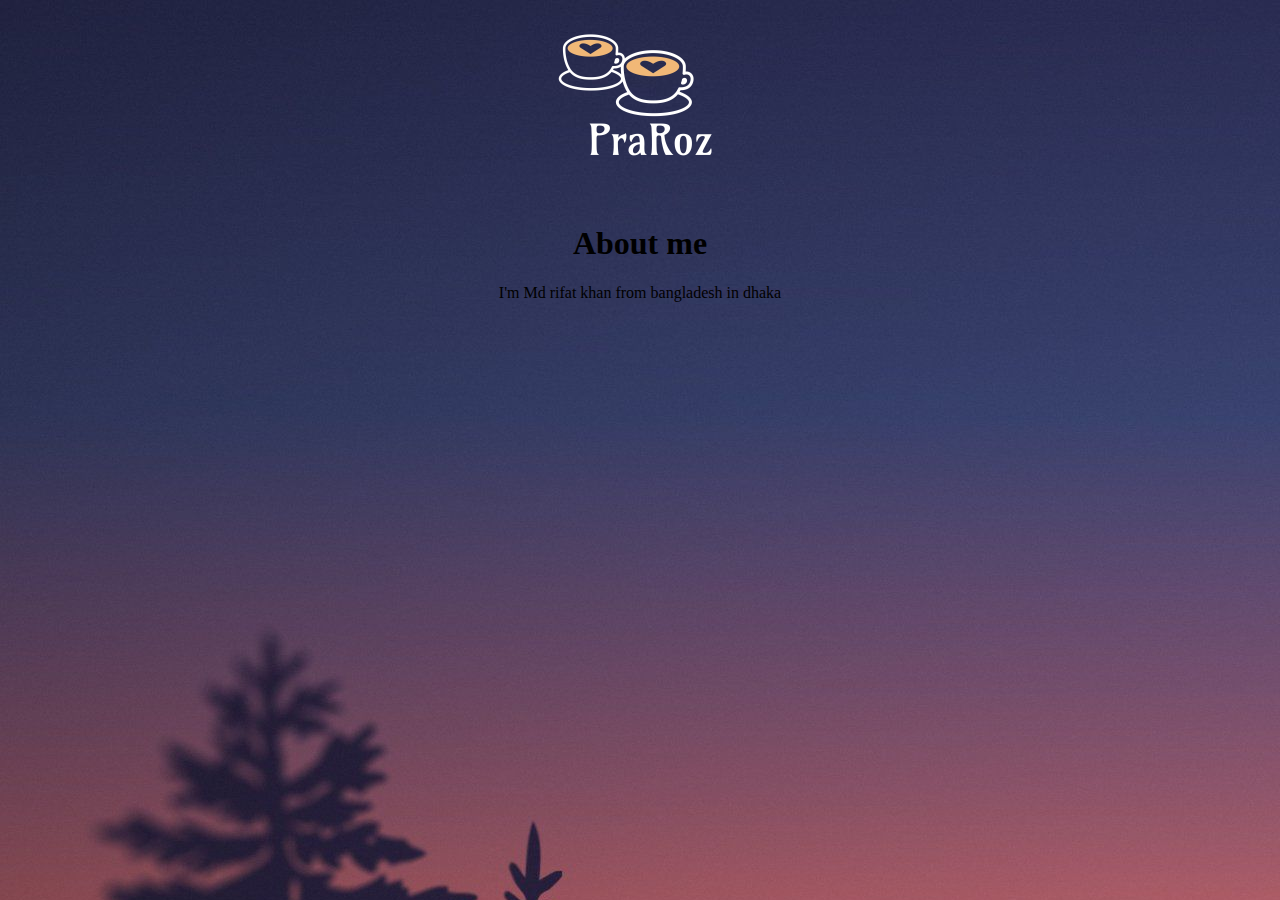
<file: About me.html>
<!DOCTYPE html>
<html lang="en">
<head>
  <title>ABOUT ME</title>
  <link rel="shortcut icon" href="images.jpeg" type="image/x-icon">
  <link rel="stylesheet" href="style5.css">

</head>
<body>
  <img src="logo.png" alt="">
  <H1>About me</H1>
  <p>I'm Md rifat khan from bangladesh in dhaka </p>
  
</body>
</html>
</file>
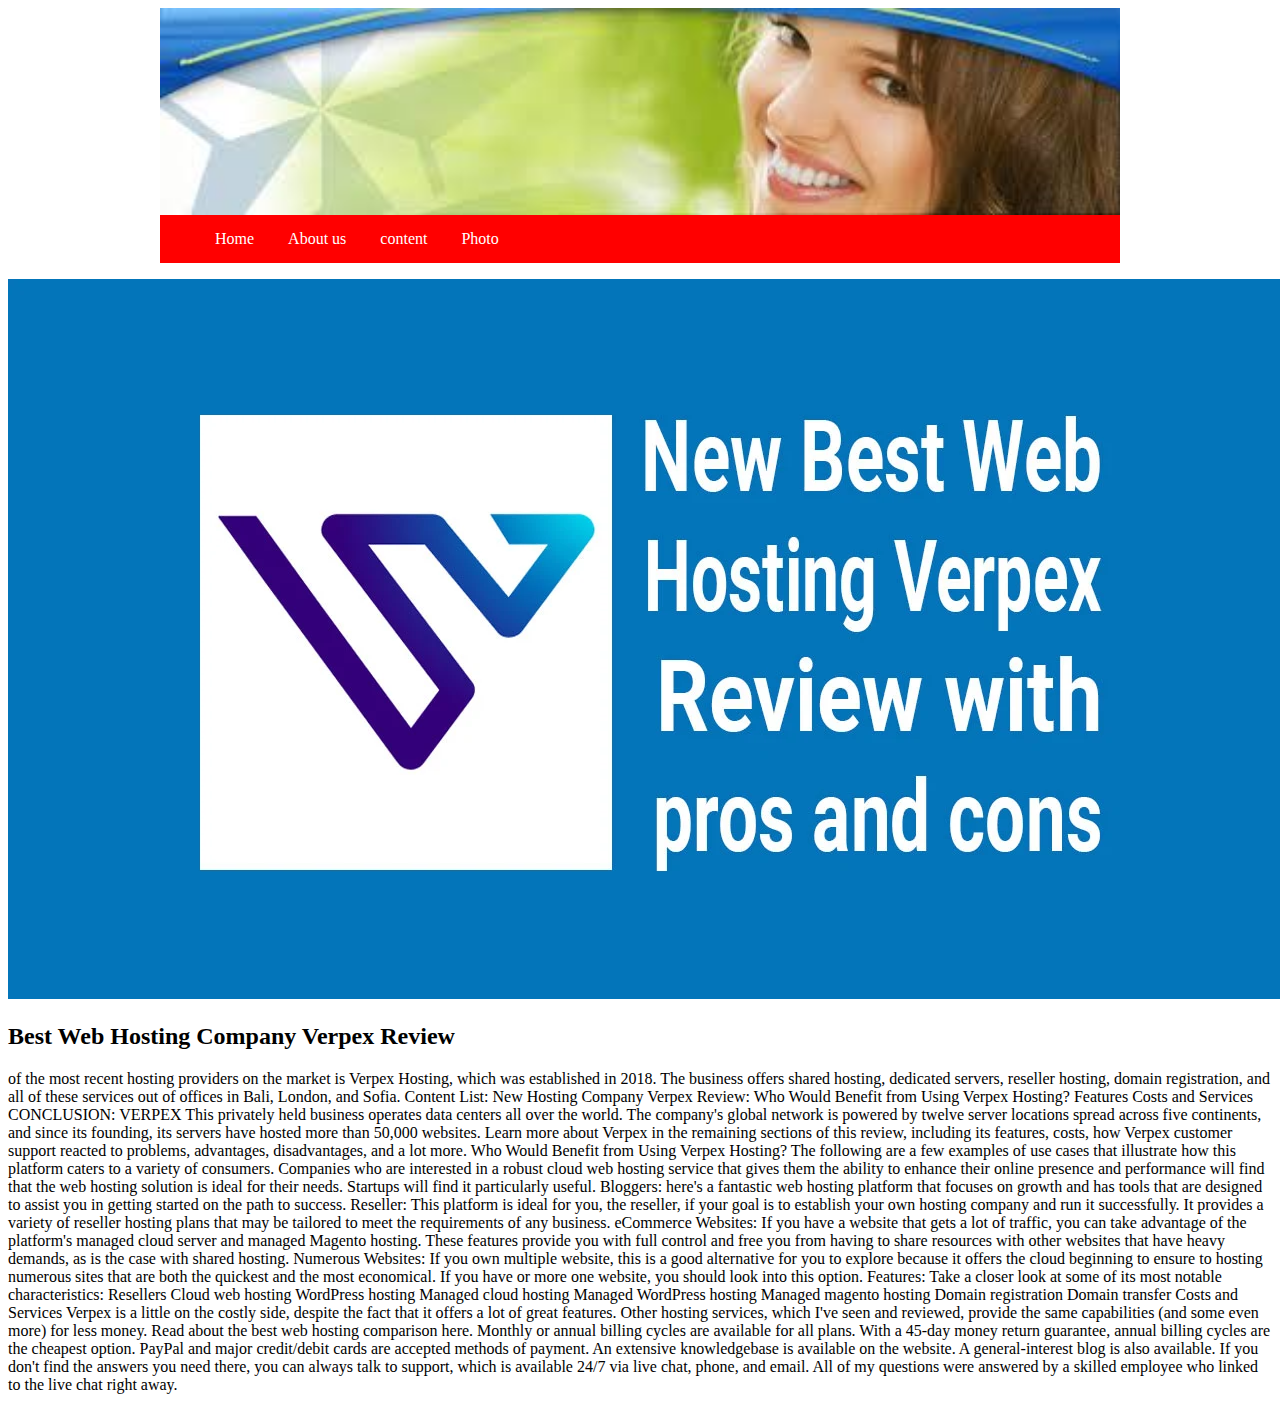
<file: psoffice/content.html>
<!DOCTYPE html>
<html lang="en">
<head>
    <meta charset="UTF-8">
    <meta name="viewport" content="width=device-width, initial-scale=1.0">
    <title>psoffice</title>
    <link rel="shortcut icon" href="download (1).png" type="image/x-icon">
    <link rel="stylesheet" href="style4.css">
</head>
<style>


    
</style>
<body> 
    <div class="warpper">
        <div class="header">
            <img src="download.jpeg" alt="">
        </div>
        <ul class="mainmenu">
    <li><a href="w3school.html">Home</a></li>
    <li><a href="">About us </a></li>
    <li><a href="">content</a></li>
    <li><a href="">Photo  </a></li>
</ul>

</div>
  <div class="img">
   <center><img src="verpex-web-hosting.webp" alt=""></center>
  </div>
<div class="content">
     <h2>Best Web Hosting Company Verpex Review</h2>
     <p> of the most recent hosting providers on the market is Verpex Hosting, which was established in 2018. The business offers shared hosting, dedicated servers, reseller hosting, domain registration, and all of these services out of offices in Bali, London, and Sofia.

     Content List: New Hosting Company Verpex Review:
     Who Would Benefit from Using Verpex Hosting?
     Features
     Costs and Services
     CONCLUSION: VERPEX
     This privately held business operates data centers all over the world. The company's global network is powered by twelve server locations spread across five continents, and since its founding, its servers have hosted more than 50,000 websites.
     
     
     Learn more about Verpex in the remaining sections of this review, including its features, costs, how Verpex customer support reacted to problems, advantages, disadvantages, and a lot more.
     
     Who Would Benefit from Using Verpex Hosting?
     The following are a few examples of use cases that illustrate how this platform caters to a variety of consumers.
     
     Companies who are interested in a robust cloud web hosting service that gives them the ability to enhance their online presence and performance will find that the web hosting solution is ideal for their needs. Startups will find it particularly useful.
     
     
     Bloggers: here's a fantastic web hosting platform that focuses on growth and has tools that are designed to assist you in getting started on the path to success.
     
     Reseller: This platform is ideal for you, the reseller, if your goal is to establish your own hosting company and run it successfully. It provides a variety of reseller hosting plans that may be tailored to meet the requirements of any business.
     
     eCommerce Websites: If you have a website that gets a lot of traffic, you can take advantage of the platform's managed cloud server and managed Magento hosting. These features provide you with full control and free you from having to share resources with other websites that have heavy demands, as is the case with shared hosting.
     
     
     Numerous Websites: If you own multiple website, this is a good alternative for you to explore because it offers the cloud beginning to ensure to hosting numerous sites that are both the quickest and the most economical. If you have or more one website, you should look into this option.
     
     Features: 
     Take a closer look at some of its most notable characteristics:
     
     Resellers
     Cloud web hosting
     WordPress hosting
     Managed cloud hosting
     Managed WordPress hosting
     Managed magento hosting
     Domain registration
     Domain transfer
     Costs and Services
     Verpex is a little on the costly side, despite the fact that it offers a lot of great features. Other hosting services, which I've seen and reviewed, provide the same capabilities (and some even more) for less money. Read about the best web hosting comparison here.
     
     Monthly or annual billing cycles are available for all plans. With a 45-day money return guarantee, annual billing cycles are the cheapest option. PayPal and major credit/debit cards are accepted methods of payment.
     
     An extensive knowledgebase is available on the website. A general-interest blog is also available. If you don't find the answers you need there, you can always talk to support, which is available 24/7 via live chat, phone, and email. All of my questions were answered by a skilled employee who linked to the live chat right away.</p>
</div>
</body>
</html>
</file>
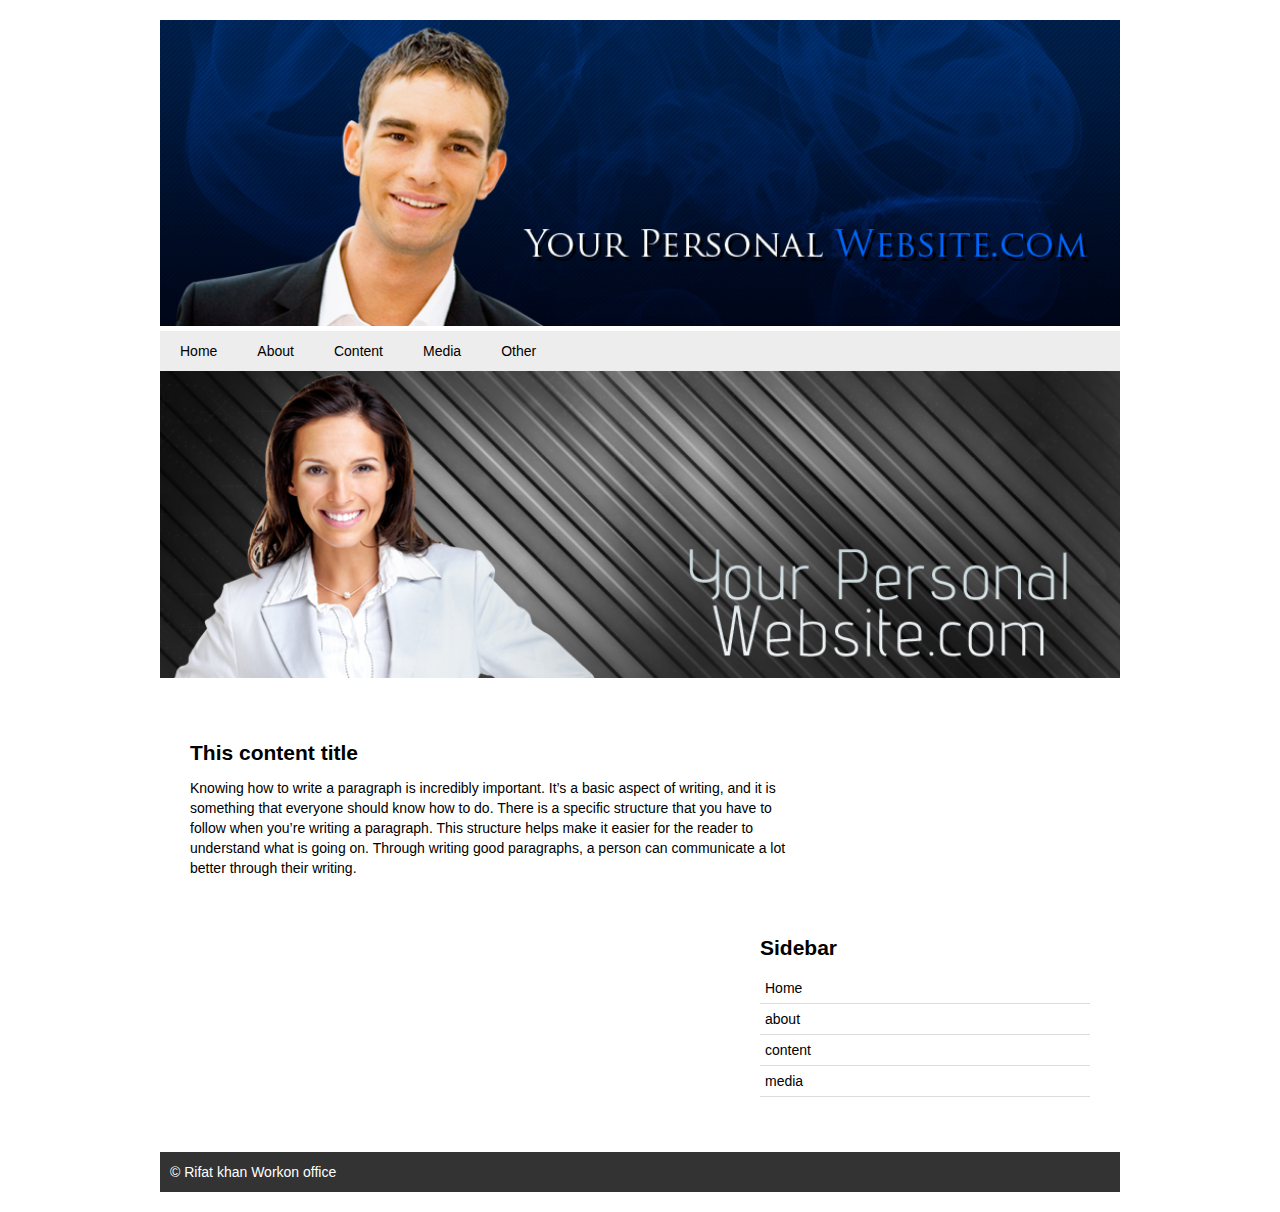
<file: psoffice/index1.html>
<!DOCTYPE html>
<html lang="en">
<head>
    <meta charset="UTF-8">
    <meta name="viewport" content="width=device-width, initial-scale=1.0">
    <title>Work</title>
    <link rel="shortcut icon" href="png-transparent-favicon-computer-icons-world-wide-web-web-page-world-wide-web-blue-game-web-design.png" type="image/x-icon">
    <link rel="stylesheet" href="style1.css">

</head>
<body>
    
        <div class="main">
        <div class="hearder">
            <img src="2.jpg" alt="">
        </div>
        <div class="mainmenu">
        <ul>
            <li><a href="">Home</a></li>
            <li><a href="">About</a></li>
            <li><a href="">Content</a></li>
            <li><a href="">Media</a></li>
            <li><a href="">Other</a></li>

        </div>
        </ul>
        <div class="slider">
            <img src="1.jpg" alt="">
        </div>
        <div class="maincontent">
        <div class="content">
            <h2> This content title</h2>
            <p>Knowing how to write a paragraph is incredibly important. It’s a basic aspect of writing, and it is something that everyone should know how to do. There is a specific structure that you have to follow when you’re writing a paragraph. This structure helps make it easier for the reader to understand what is going on. Through writing good paragraphs, a person can communicate a lot better through their writing.
            </p>
        </div>
        <div class="sidebar">
            <h2>Sidebar</h2>
            <ul>
                <li><a href="">Home</a></li>
                <li><a href="">about</a></li>
                <li><a href="">content</a></li>
                <li><a href="">media</a></li>
            </ul>
        </div>
    </div>
    <div class="footer">
        <p>&copy; Rifat khan Workon office</p>
    </div>
</div>

</body>
</html>
</file>
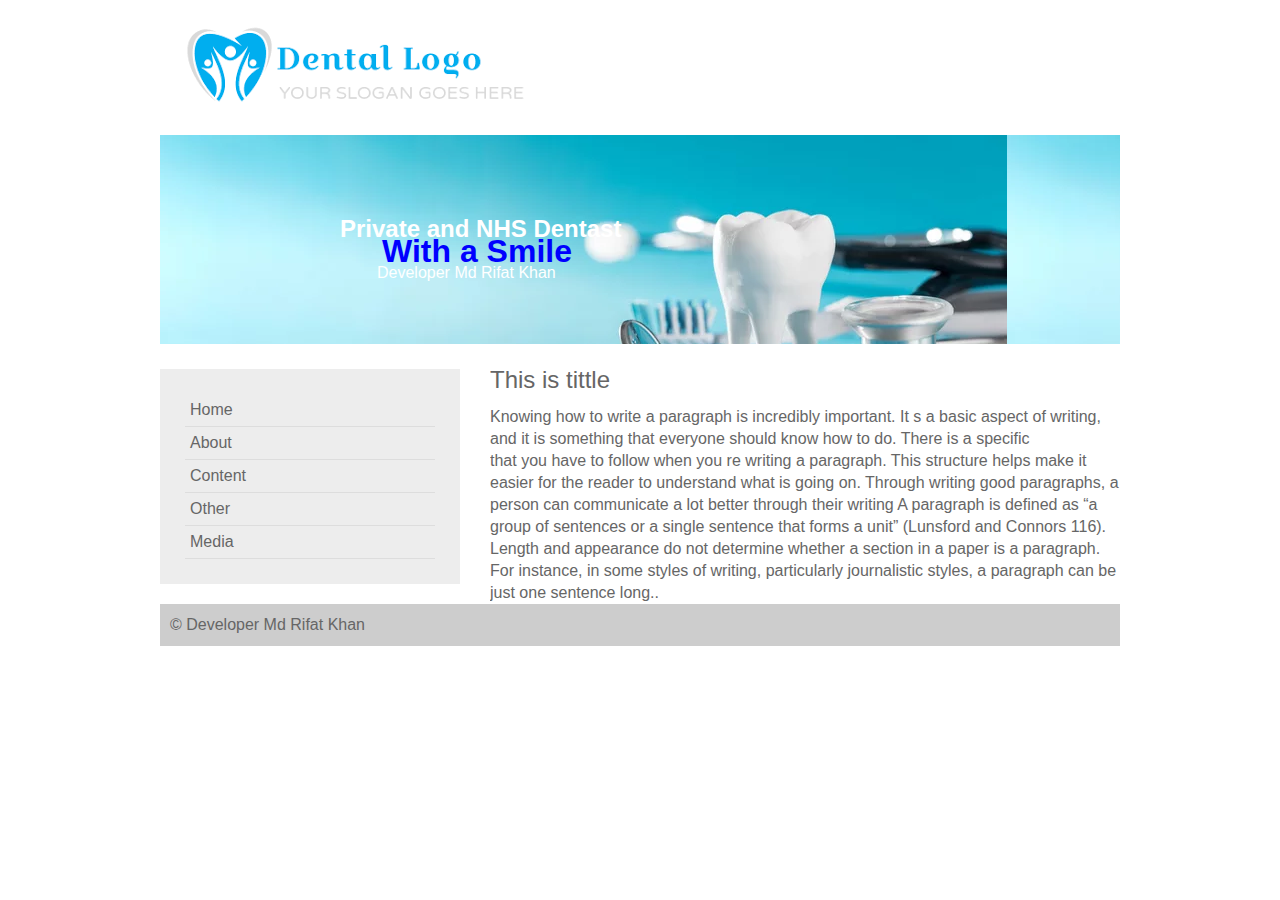
<file: psoffice/offcework.html>
<!DOCTYPE html>
<html lang="en">
<head>
    <meta charset="UTF-8">
    <meta name="viewport" content="width=device-width, initial-scale=1.0">
    <title>Work</title>
    <link rel="stylesheet" href="style3.css">
</head>
<body>
    <div class="fix main">
        <div class=" fix hearder">
            <img src="images.png" alt="">
        </div>
        <div class="fix slider">
            <div class="slider-text">
                 <h2>Private and NHS Dentast</h2>
                 <h1>With a Smile</h1>
                 <p>Developer Md Rifat Khan</p>
        </div>
        </div>
        <div class="fix maincontent">
            <div class="fix sidebar">
                <ul>
                <li> <a href="">Home</a></li>
                <li> <a href="">About</a></li>
                <li> <a href="">Content</a></li>
                <li> <a href="">Other</a></li>
                <li> <a href="">Media</a></li>
            </ul>
            </div>
            <div class="fix content">
                <h2>This is tittle</h2>
                <p>Knowing how to write a paragraph is incredibly important. It s a basic aspect of writing, and it is something that everyone should know how to do. There is a specific</p> <p>that you have to follow when you re writing a paragraph. This structure helps make it easier for the reader to understand what is going on. Through writing good paragraphs, a person can communicate a lot better through their writing A paragraph is defined as “a group of sentences or a single sentence that forms a unit” (Lunsford and Connors 116). Length and appearance do not determine whether a section in a paper is a paragraph. For instance, in some styles of writing, particularly journalistic styles, a paragraph can be just one sentence long..</p>
            </div>

        </div>
        <div class="fix footer">
            <p>&copy; Developer Md Rifat Khan</p>
        </div>

    </div>
</body>
</html>
</file>
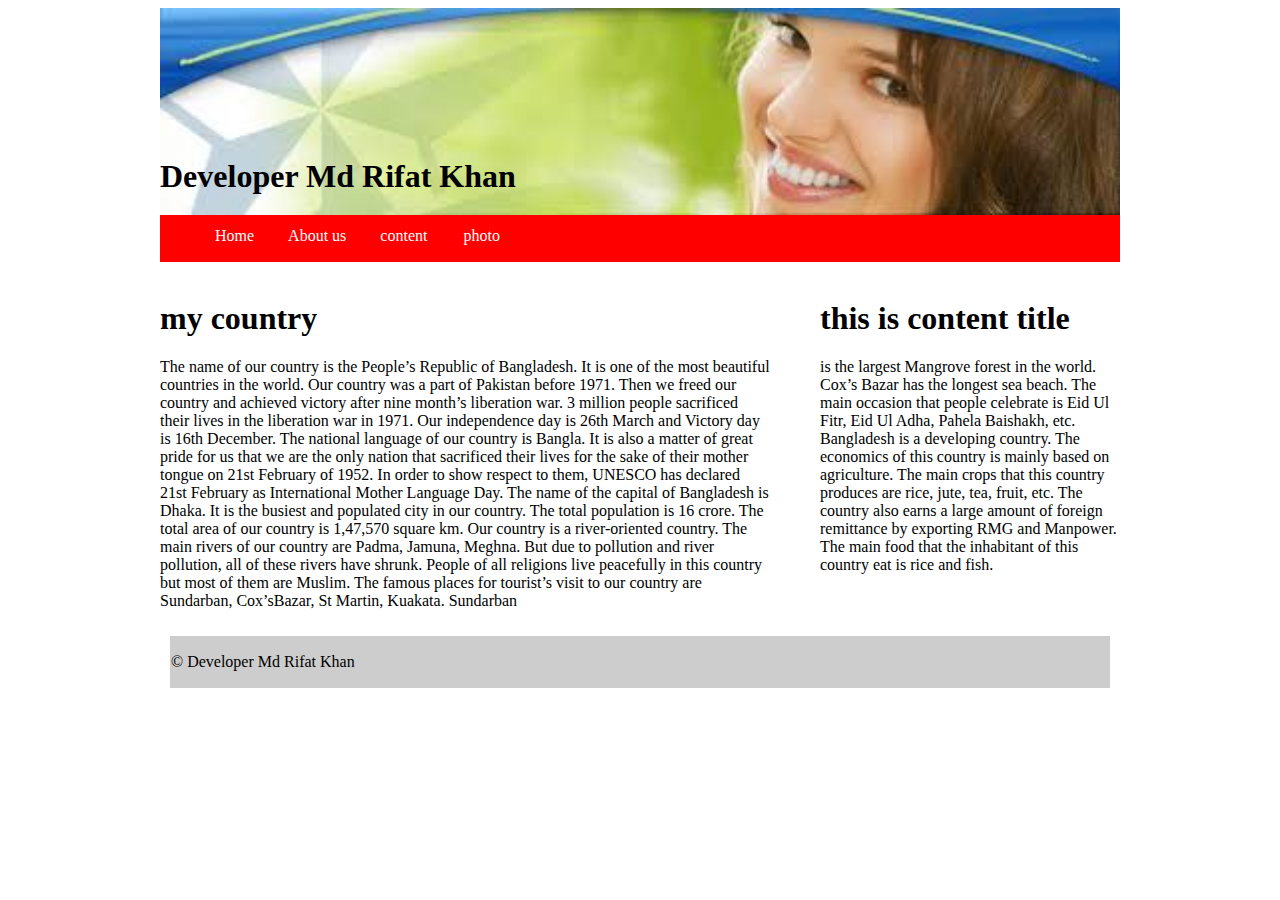
<file: psoffice/psoffice.html>
<!DOCTYPE html>
<!-- saved from url=(0035)http://127.0.0.1:5500/w3school.html -->
<html lang="en"><head><meta http-equiv="Content-Type" content="text/html; charset=UTF-8">
    
    <meta name="viewport" content="width=device-width, initial-scale=1.0">
    <title>psoffice</title>
    <link rel="shortcut icon" href="http://127.0.0.1:5500/download%20(1).png" type="image/x-icon">
    <link rel="stylesheet" href="./psoffice_files/style4.css">
<style>


    
</style></head>

<body> 
    <div class="warpper">
        <div class="header">
            <img src="./psoffice_files/download.jpeg" alt="">
            <div class="slider">
                <div class="slider-text">
                     <h1>Developer Md Rifat Khan</h1>
            </div>
        </div>
        <ul class="mainmenu">
    <li><a href="http://127.0.0.1:5500/w3school.html">Home</a></li>
    <li><a href="http://127.0.0.1:5500/w3school.html">About us </a></li>
    <li><a href="http://127.0.0.1:5500/w3school.html">content</a></li>
    <li><a href="http://127.0.0.1:5500/w3school.html"><option>photo</option></a></li>

</ul>
<div class="sidebar">
    <h1> this is content title</h1>
    <p>is the largest Mangrove forest in the world. Cox’s Bazar has the longest sea beach.

        The main occasion that people celebrate is Eid Ul Fitr, Eid Ul Adha, Pahela Baishakh, etc. Bangladesh is a developing country. The economics of this country is mainly based on agriculture. The main crops that this country produces are rice, jute, tea, fruit, etc. The country also earns a large amount of foreign remittance by exporting RMG and Manpower. The main food that the inhabitant of this country eat is rice and fish.</p>
</div>  

<div class="maincontent">
    <div class="Content">
    <h1>my country</h1>
    <p>The name of our country is the People’s Republic of Bangladesh. It is one of the most beautiful countries in the world. Our country was a part of Pakistan before 1971. Then we freed our country and achieved victory after nine month’s liberation war. 3 million people sacrificed their lives in the liberation war in 1971. Our independence day is 26th March and Victory day is 16th December. The national language of our country is Bangla.

        It is also a matter of great pride for us that we are the only nation that sacrificed their lives for the sake of their mother tongue on 21st February of 1952. In order to show respect to them, UNESCO has declared 21st February as International Mother Language Day. The name of the capital of Bangladesh is Dhaka. It is the busiest and populated city in our country. The total population is 16 crore. The total area of our country is 1,47,570 square km.
        
        Our country is a river-oriented country. The main rivers of our country are Padma, Jamuna, Meghna. But due to pollution and river pollution, all of these rivers have shrunk. People of all religions live peacefully in this country but most of them are Muslim. The famous places for tourist’s visit to our country are Sundarban, Cox’sBazar, St Martin, Kuakata. Sundarban</p>
    </div>
</div>

<div class="footer">
    <p>©   Developer Md Rifat Khan</p>
</div>

</div>
</div> 


<!-- Code injected by live-server -->
<script>
	// <![CDATA[  <-- For SVG support
	if ('WebSocket' in window) {
		(function () {
			function refreshCSS() {
				var sheets = [].slice.call(document.getElementsByTagName("link"));
				var head = document.getElementsByTagName("head")[0];
				for (var i = 0; i < sheets.length; ++i) {
					var elem = sheets[i];
					var parent = elem.parentElement || head;
					parent.removeChild(elem);
					var rel = elem.rel;
					if (elem.href && typeof rel != "string" || rel.length == 0 || rel.toLowerCase() == "stylesheet") {
						var url = elem.href.replace(/(&|\?)_cacheOverride=\d+/, '');
						elem.href = url + (url.indexOf('?') >= 0 ? '&' : '?') + '_cacheOverride=' + (new Date().valueOf());
					}
					parent.appendChild(elem);
				}
			}
			var protocol = window.location.protocol === 'http:' ? 'ws://' : 'wss://';
			var address = protocol + window.location.host + window.location.pathname + '/ws';
			var socket = new WebSocket(address);
			socket.onmessage = function (msg) {
				if (msg.data == 'reload') window.location.reload();
				else if (msg.data == 'refreshcss') refreshCSS();
			};
			if (sessionStorage && !sessionStorage.getItem('IsThisFirstTime_Log_From_LiveServer')) {
				console.log('Live reload enabled.');
				sessionStorage.setItem('IsThisFirstTime_Log_From_LiveServer', true);
			}
		})();
	}
	else {
		console.error('Upgrade your browser. This Browser is NOT supported WebSocket for Live-Reloading.');
	}
	// ]]>
</script>


</body></html>
</file>
<file: style5.css>
body{
    margin: 0;
    padding: 0;
    text-align: center;
    align-items: center;
    background-image: url(a.jpg);
}
</file>
<file: psoffice/style4.css>
.mainmenu ul{
    text-decoration: none; margin: 0 ; padding: 0; 
}
    .mainmenu li{
        text-decoration: none;
        display: inline-block;
    }
    .mainmenu li a{
       color: #fff; padding: 15px; display: inline-block; text-decoration: none;
    }
    .mainmenu li a:hover{
    background: #000;
    }
   
    .mainmenu{
      background-color: red; margin-top: -4px;
    }

    .warpper{
        width: 960px;
        margin: 0 auto;
    }

    .header img{
        width: 100%;
        height: auto; 
    }

    .maincontent{
        overflow: hidden;
    }

    .Content{
        width: 610px;
        float: left;
    }

    .sidebar{
        width: 300px;
        float: right;
    }

    .footer{padding: 1px; background: #BBBB; margin: 10px;}

    .slider-text{
        margin-top: -83px;
    }
</file>
<file: psoffice/style1.css>
*{
    margin: 0;
    padding: 0;
}

body{
    font-family: Arial;
    font-size: 14px;
    line-height: 20px;
    color: #000;
}

.main{
width: 960px;
margin: 20px auto;
display: block;
overflow: hidden;
}

.hearder,{}

.hearder img, .slider img {
    width: 960px;
}

.mainmenu{
    background: #ededed;
    overflow: hidden ;
}

.mainmenu ul{
    margin: 0;
    padding: 0;
    list-style: none;
}

.mainmenu ul li{
    float: left;
    border-right: 1px soli #ddd;
}

.mainmenu ul li a{
    display: block;
    color: #000;
    padding: 10px 20px;
    text-decoration: none;
}

.mainmenu ul li a:hover{
    background: #fff;
}

.slider{}


.maincontent{
    overflow: hidden;
    margin-top: 30px;
}

.maincontent h2{
    margin-bottom: 15px;
}

.content{
    float: left;
    width: 600px;
    margin: 30px;
}

.sidebar{
    float: right;
    width: 330px;
    margin: 30px;
}
.sidebar ul{
    list-style: none;
    color: #000;
}

.sidebar  li{
    padding: 5px;
    border-bottom: 1px solid #ddd ;
}

.sidebar  li a{
    text-decoration: none;
    color: #000;
}

.sidebar ul li a:hover{
    background-color: #fff;
}


.footer{
    background: #333;
    color: #fff;
    margin-top: 25px;
    padding: 10px;
}
</file>
<file: psoffice/style3.css>
*{
    margin: 0;
    padding: 0;
}

 body {
    font-family: Arial;
    font-size: 16px;
    line-height: 22px;
    color: #666;
}

.fix{
    overflow: hidden;
}
.main{
    width: 960px;
    margin: 0 auto;
    display: block;
}
.hearder{}
.slider{
    height: 209px;
    width: 960px;
    background-image: url(360_F_207766668_qQN0YbSwIcSUuhDdJWBhNmHLq0G0sdLY.webp);
}

.slider-text{}
.slider-text h1{color: blue;margin-left: 222px}

.slider-text h2{color: #fff;margin-top: 83px;
    margin-left: 180px;}
.slider-text p{
    color: #fff;
    margin-left: 217px  
}
.maincontent{margin-top: 25px;}
.sidebar{ width: 250px; margin-right: 30px; background-color: #ededed; float: left;  padding: 25px;}
.content{ width: 630px;}
.content h2{margin-bottom: 15px; font-weight: normal;}
.content p{margin: bottom 5px;}

.footer{padding: 10px; background: #BBBB;}

.sidebar ul{margin: 0; padding: 0; list-style: none;}

.sidebar ul li{ padding: 5px; border-bottom:1px solid #ddd;}

.sidebar ul li a{ text-decoration: none; color: #666;}

.sidebar ul li a:hover { color: #000;}
</file>
<file: psoffice/psoffice_files/style4.css>
.mainmenu ul{
    text-decoration: none; margin: 0 ; padding: 0; 
}
    .mainmenu li{
        text-decoration: none;
        display: inline-block;
    }
    .mainmenu li a{
       color: #fff; padding: 15px; display: inline-block; text-decoration: none;
    }
    .mainmenu li a:hover{
    background: #000;
    }
   
    .mainmenu{
      background-color: red; margin-top: -4px;
    }

    .warpper{
        width: 960px;
        margin: 0 auto;
    }

    .header img{
        width: 100%;
        height: auto; 
    }

    .maincontent{
        overflow: hidden;
    }

    .Content{
        width: 610px;
        float: left;
    }

    .sidebar{
        width: 300px;
        float: right;
    }

    .footer{padding: 1px; background: #BBBB; margin: 10px;}

    .slider-text{
        margin-top: -83px;
    }
</file>
